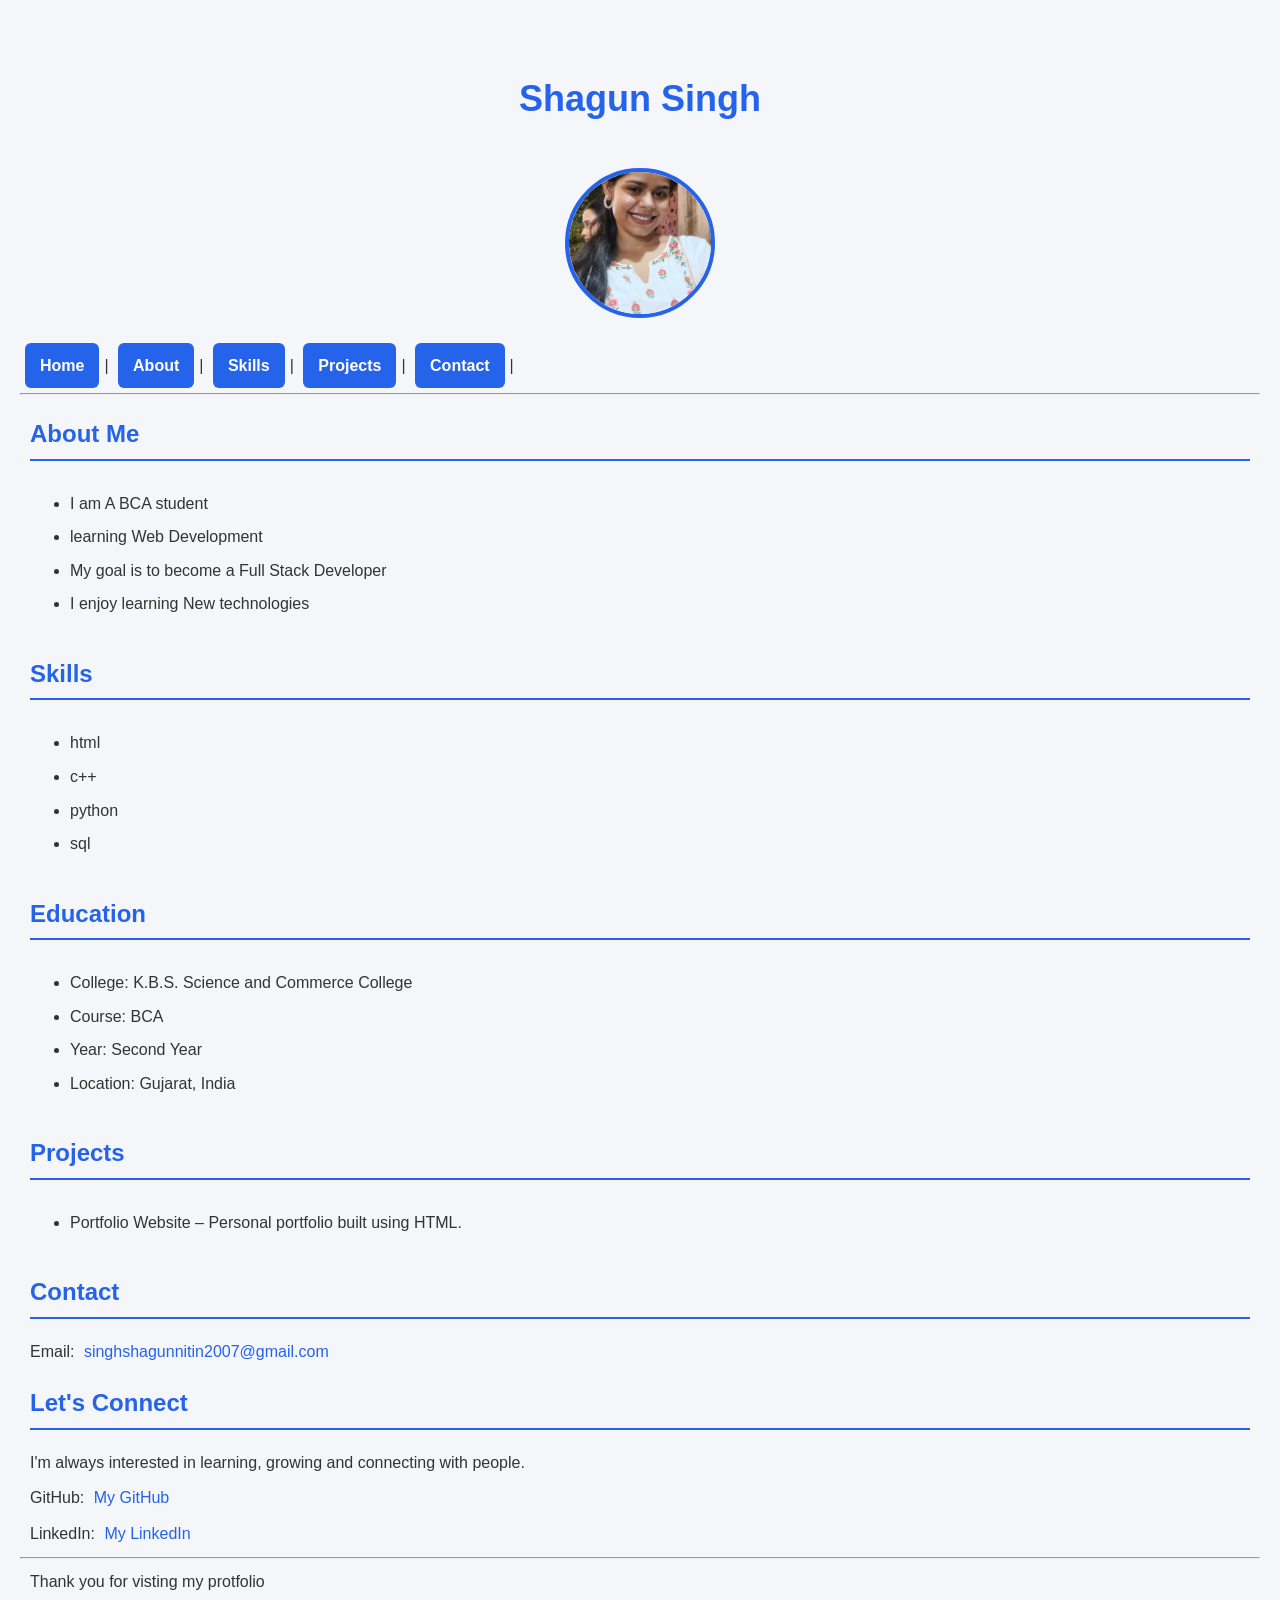
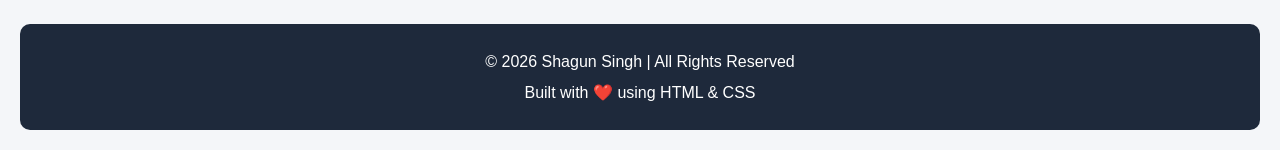
<file: Index.html>
<!DOCTYPE html>
<html>
  <head>
      <title>My First Portfolio</title>
    <meta name="viewport" content="width=device-width, initial-scale=1.0">
    <link rel="stylesheet" href="style.css">
   </head>
      <body>
        <h1> Shagun Singh </h1>
        <img src="IMG-20261013-WA0007.jpg"
alt="Shagun Singh" class="profile-photo">
        <a  href ="Index.html" > Home </a>|
        <a href ="About.html" > About </a>|
        <a href ="Skills.html" > Skills </a>|
        <a href ="Projects.html" >Projects </a>|
        <a href ="Contact.html" > Contact </a>|
        <hr>
         <h2> About Me </h2>
      <ul> 
        <li> I am A BCA student </li>
        <li>  learning Web Development </li>
         <li> My goal is to become a Full Stack Developer </li>
        <li>  I enjoy learning New technologies </li>
        </ul>
        <h2> Skills </h2>
        <ul> 
          <li> html </li>
          <li> c++   </li>
          <li> python </li> 
          <li> sql </li>
          </ul>
        <h2> Education </h2>
        <ul>
        <li>
College: K.B.S. Science and Commerce College</li>
<li>Course: BCA</li>
<li>Year: Second Year</li>
<li>Location: Gujarat, India </li>
      </ul>
       <h2> Projects </h2>
        <ul>
         <li> Portfolio Website – Personal portfolio built using HTML. </li>
          </ul>
          <h2> Contact </h2>
        <p>Email:
<a href="mailto:singhshagunnitin2007@gmail.com">
singhshagunnitin2007@gmail.com
</a>
          <h2>Let's Connect</h2>
<p>I'm always interested in learning, growing and connecting with people.</p>
        <p>
        GitHub:
<a href="https://github.com/singhshagunbca-code">
My GitHub
</a>
         <p>LinkedIn:
<a href="https://www.linkedin.com/in/shagun-singh2007">
My LinkedIn
</a>
         </p>
            <hr>
        <p> Thank you for visting my protfolio </p>
        <footer>
    <p>© 2026 Shagun Singh | All Rights Reserved</p>
    <p>Built with ❤️ using HTML & CSS</p>
        </footer>
        
          </body>
</html>
</file>
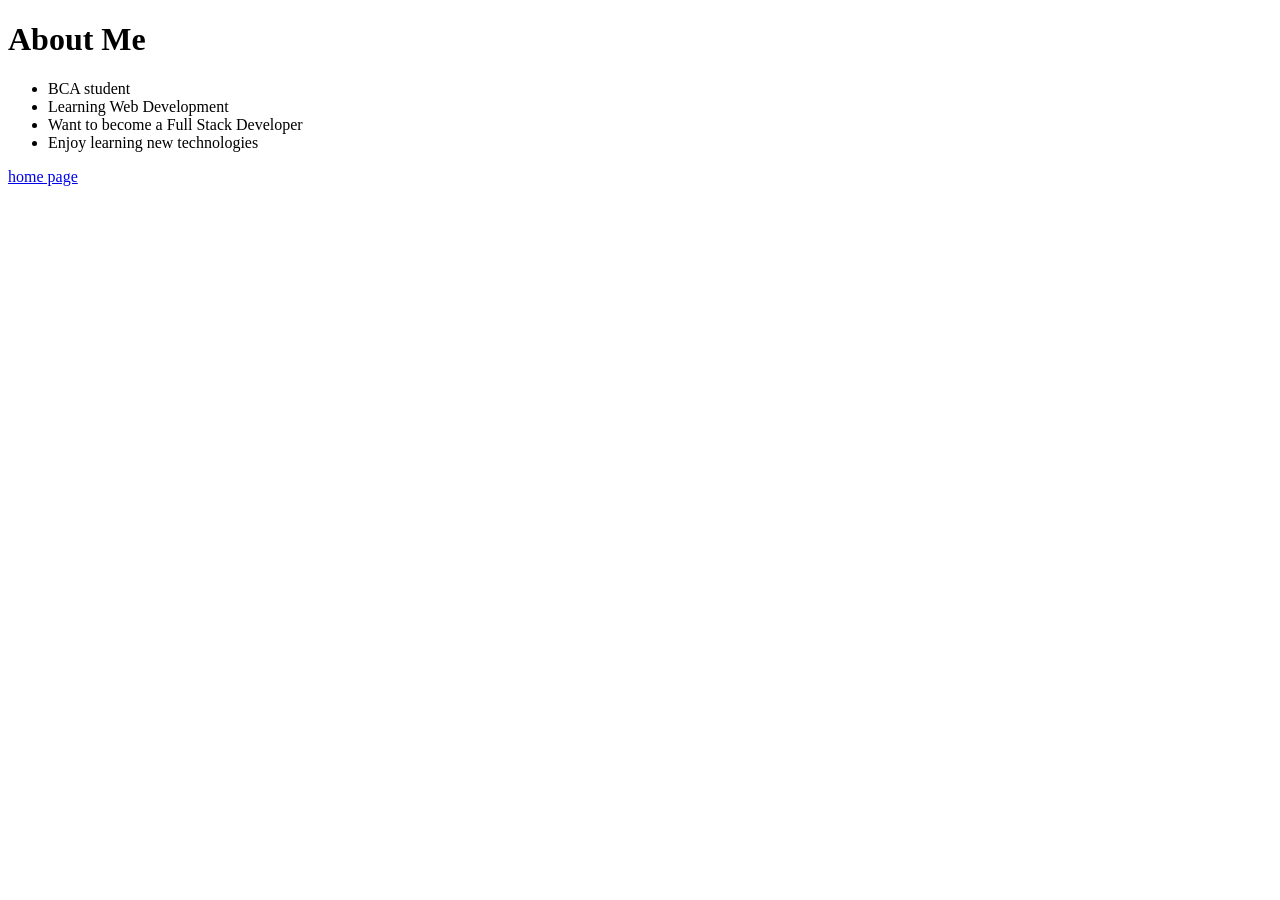
<file: About.html>
<!DOCTYPE html>
<html>
  <head> 
    <title> About </title>
    </head>
  <body>
    <h1> About Me </h1>
    <ul>
      <li>BCA student </li>
      <li> Learning Web Development </li>
 <li>Want to become a Full Stack Developer</li>
<li>Enjoy learning new technologies</li>
      </ul>
    <a href ="Index.html">home page</a>
    </body>
</html>
</file>
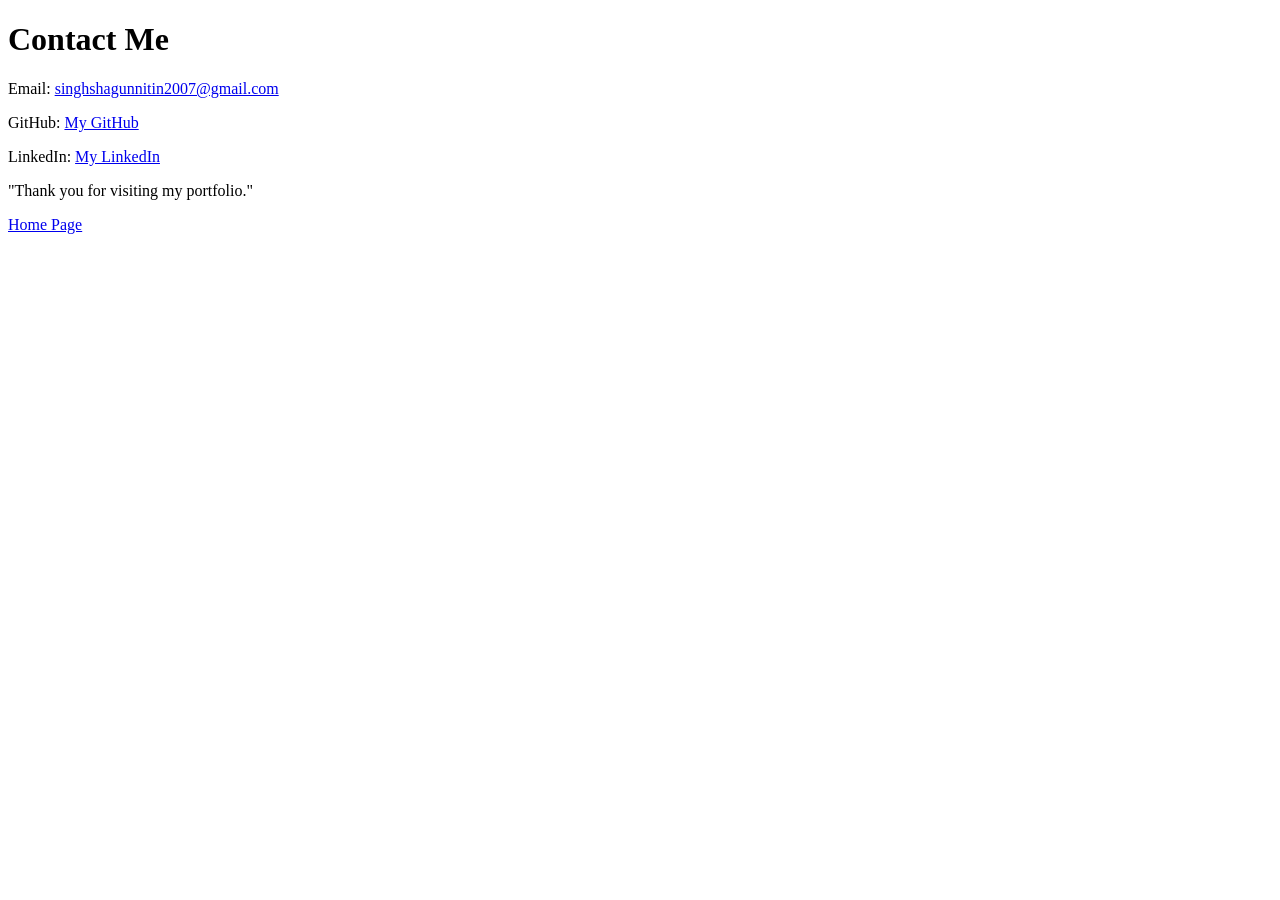
<file: Contact.html>
<!DOCTYPE html >
<html>
<head>
    <title> Contact</title>
</head>
<body>
    <h1> Contact Me </h1>
  <p>Email:
<a href="mailto:singhshagunnitin2007@gmail.com">
singhshagunnitin2007@gmail.com
</a>
        <p>
        GitHub:
<a href="https://github.com/singhshagunbca-code">
My GitHub
</a>
         <p>LinkedIn:
<a href="https://www.linkedin.com/in/shagun-singh2007">
My LinkedIn
</a>
         </p>
  <p> "Thank you for visiting my portfolio."</p>
    <a href="Index.html">Home Page</a>
</body>
</html>
</file>
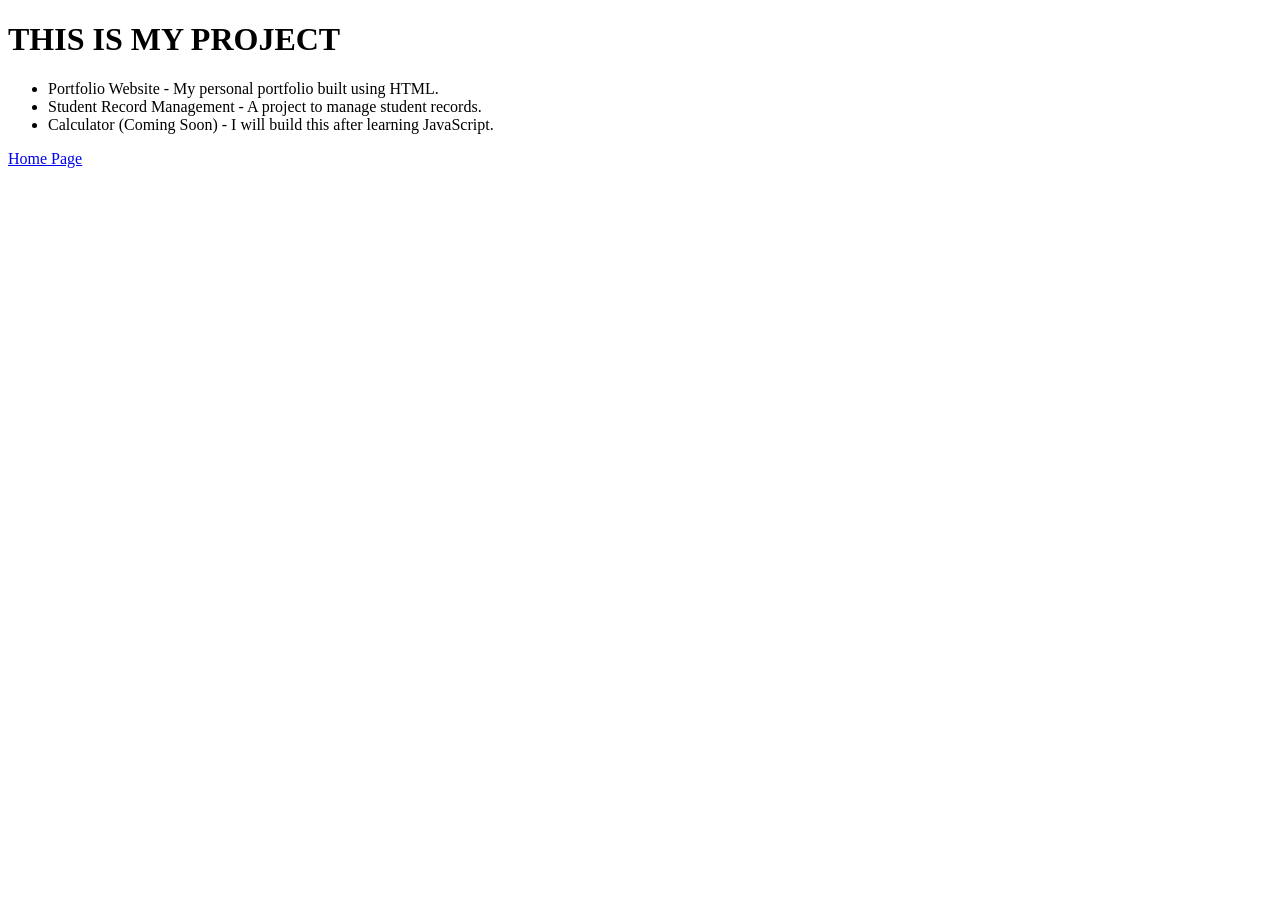
<file: Projects.html>
<!DOCTYPE html>
<html >
<head>
    <title> This Is My Project</title>
</head>
<body>
    <h1> THIS IS MY  PROJECT</h1>
  <ul>
    <li>  Portfolio Website - My personal portfolio built using HTML. </li>
<li> Student Record Management - A project to manage student records.</li>
<li> Calculator (Coming Soon) - I will build this after learning JavaScript.</li>
    </ul>
    <a href="Index.html">Home Page</a>
</body>
</html>
</file>
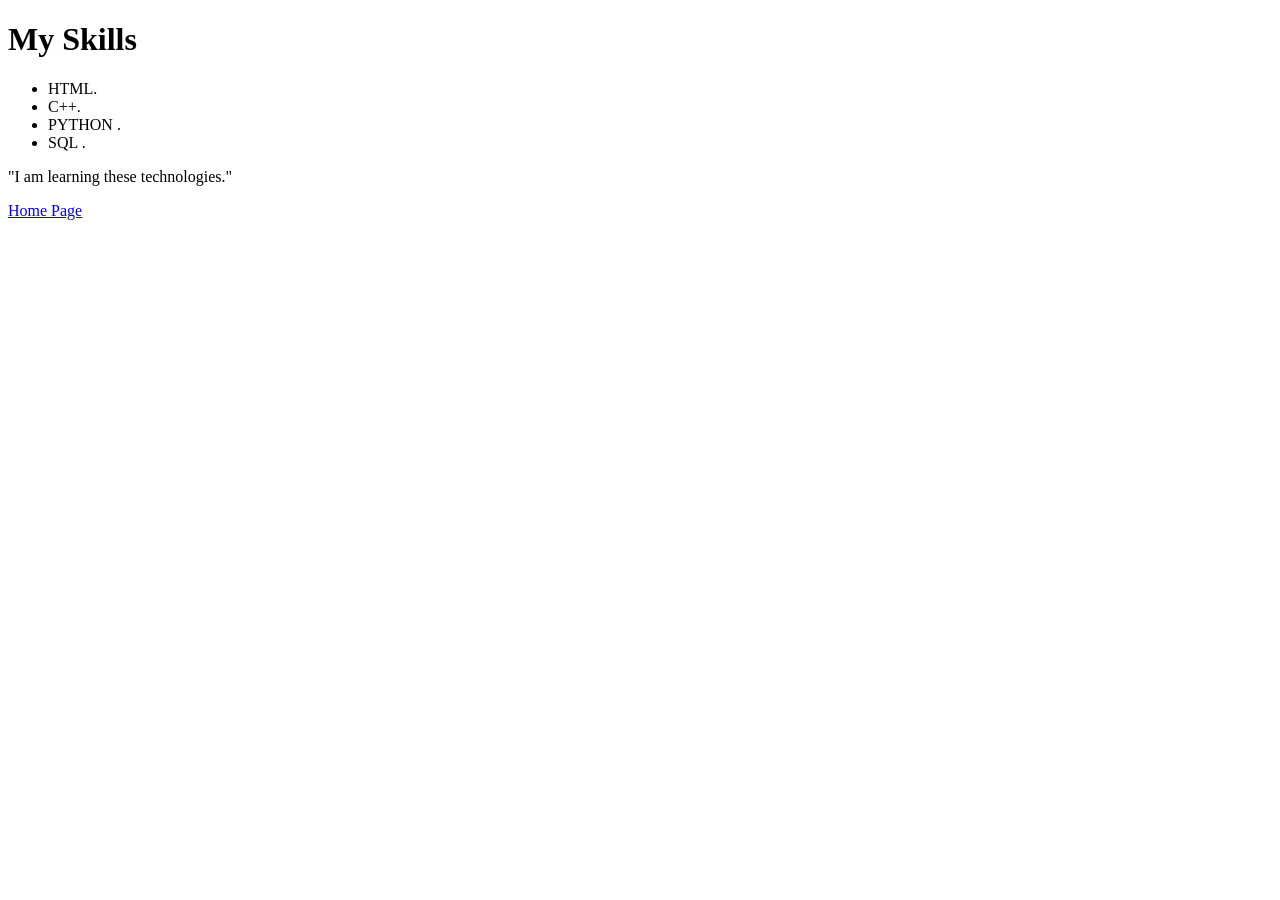
<file: Skills.html>
<!DOCTYPE html >
<html>
<head>
    <title> Skills</title>
</head>
<body>
    <h1> My Skills </h1>
  <ul>
    <li>  HTML. </li>
<li> C++.</li>
<li> PYTHON .</li>
    <li> SQL .</li>
    </ul>
  <p> "I am learning these technologies."</p>
    <a href="Index.html">Home Page</a>
</body>
</html>
</file>
<file: style.css>
* {
    margin: 0;
    padding: 0;
    box-sizing: border-box;
}

body {
    font-family: Arial, sans-serif;
    background-color: #f4f6f9;
    color: #333;
    line-height: 1.6;
}

h1 {
    color: #2563eb;
    text-align: center;
    padding: 20px;
}
h2 {
    color: #2563eb;
    margin: 20px 10px;
    border-bottom: 2px solid #2563eb;
    padding-bottom: 5px;
}

a {
    color: #2563eb;
    text-decoration: none;
    margin: 5px;
}

a:hover {
    color: #1e40af;
    text-decoration: underline;
}

ul {
    margin-left: 40px;
    padding: 10px;
}

li {
    margin-bottom: 8px;
}

p {
    margin: 10px;
}
body > a {
    display: inline-block;
    background-color: #2563eb;
    color: white;
    padding: 10px 15px;
    margin: 5px;
    border-radius: 6px;
    font-weight: bold;
}

body > a:hover {
    background-color: #1e40af;
    color: white;
}
body {
    padding: 20px;
}

h1 {
    font-size: 36px;
    margin-top: 30px;
    margin-bottom: 15px;
}

h2 {
    font-size: 24px;
}

section {
    background-color: white;
    padding: 20px;
    margin: 20px 0;
    border-radius: 10px;
    box-shadow: 0 2px 10px rgba(0, 0, 0, 0.08);
}
@media (max-width: 600px) {
    body {
        padding: 10px;
    }

    h1 {
        font-size: 28px;
    }

    h2 {
        font-size: 21px;
    }

    body > a {
        display: block;
        text-align: center;
        margin: 8px 0;
    }

    section {
        padding: 15px;
        margin: 15px 0;
    }
}
footer {
    background-color: #1e293b;
    color: white;
    text-align: center;
    padding: 20px;
    margin-top: 30px;
    border-radius: 10px;
}

footer p {
    margin: 5px;
}
.profile-photo {
    width: 150px;
    height: 150px;
    border-radius: 50%;
    object-fit: cover;
    display: block;
    margin: 20px auto;
    border: 4px solid #2563eb;
}
</file>
